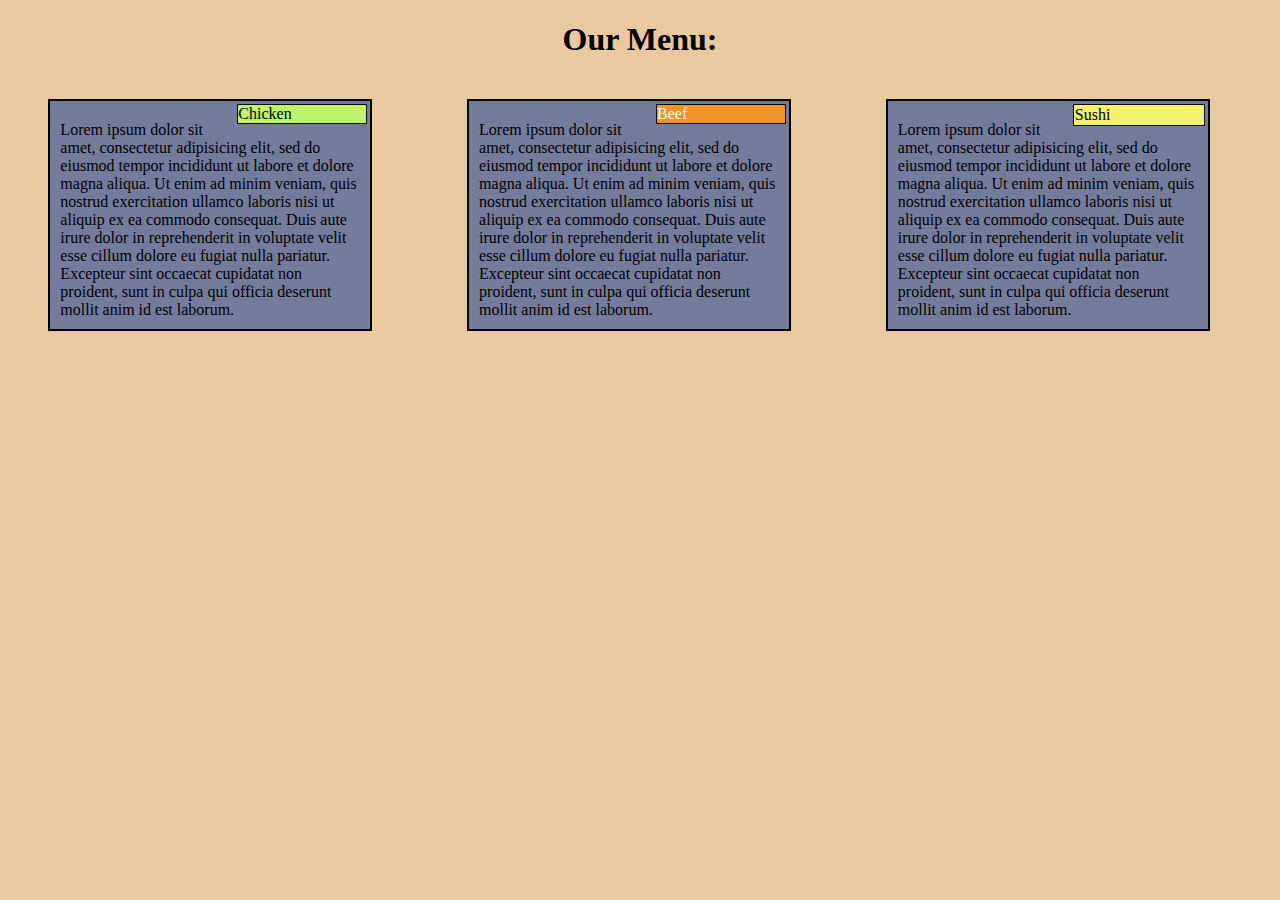
<file: index.html>
<!DOCTYPE html>
<html>
<head>
	<meta charset="utf-8">
	<mata name="viewport" content="width=device-width, initial-scale=1.0">
	<title>Module2-Solution</title>
	<link rel="stylesheet" href="./style.css">

<style type="text/css"> 
div {
	
	margin: 1px;
	padding: 1px solid black;
	background-color: #747C9B;

}
</style>
</head>
<body>
<h1>Our Menu:</h1>
<div class="row ">
	<div class="column col-lg-3 col-md-5 col-sm-11"><p1>Chicken</p1>
		<div class="text">Lorem ipsum dolor sit amet, consectetur adipisicing elit, sed do eiusmod
	tempor incididunt ut labore et dolore magna aliqua. Ut enim ad minim veniam,
	quis nostrud exercitation ullamco laboris nisi ut aliquip ex ea commodo
	consequat. Duis aute irure dolor in reprehenderit in voluptate velit esse
	cillum dolore eu fugiat nulla pariatur. Excepteur sint occaecat cupidatat non
	proident, sunt in culpa qui officia deserunt mollit anim id est laborum.</div></div>
	

	<div class="column col-lg-3 col-md-5 col-sm-11"><p2>Beef</p2>		
		<div class="text">Lorem ipsum dolor sit amet, consectetur adipisicing elit, sed do eiusmod
	tempor incididunt ut labore et dolore magna aliqua. Ut enim ad minim veniam,
	quis nostrud exercitation ullamco laboris nisi ut aliquip ex ea commodo
	consequat. Duis aute irure dolor in reprehenderit in voluptate velit esse
	cillum dolore eu fugiat nulla pariatur. Excepteur sint occaecat cupidatat non
	proident, sunt in culpa qui officia deserunt mollit anim id est laborum.</div></div>
	

	<div class="column col-lg-3 col-md-11 col-sm-11"><p3>Sushi</p3>	
		<div class="text">Lorem ipsum dolor sit amet, consectetur adipisicing elit, sed do eiusmod
	tempor incididunt ut labore et dolore magna aliqua. Ut enim ad minim veniam,
	quis nostrud exercitation ullamco laboris nisi ut aliquip ex ea commodo
	consequat. Duis aute irure dolor in reprehenderit in voluptate velit esse
	cillum dolore eu fugiat nulla pariatur. Excepteur sint occaecat cupidatat non
	proident, sunt in culpa qui officia deserunt mollit anim id est laborum.</div></div>
	
</div>
</body>
</html>
</file>
<file: style.css>
body {
	background-color: #E9C99F;
	margin: 0;
	padding: 0;

	box-sizing: border-box;

}

h1 {
	text-orientation: center;
	color: solid rgb(198, 15, 15);
	margin-bottom: 15px;
	text-align: center;
}



.row {
	width: 100%;
	border-color: red;
	
	
}

.text {
	margin-top: 20px;
	margin-right: 10px;
	margin-left: 10px;
	margin-bottom: 10px;

	
}
.column {
		 
	 height: auto ;
    border: 2px solid black;
 		margin: 2% 3.7%;
       background-color: #747C9B;
     
}



div>p1 {
	float: right;
	background-color: #BDF36D;
	position: relative;
	width: 40%;
	height: 30%;
	border: 1px solid black;
	margin: 3px;
	padding: 1px solid black;
}

div>p2 {
	float: right;
	background-color: #F09329;
	position: relative;
	width: 40%;
	height: 30%;
	color: solid white;
	border: 1px solid black;
	margin: 3px;
	padding: 1px solid black;
	color: white;
}

div>p3 {
	float: right;
	background-color: #F3F36D;
	position: relative;
	width: 40%;
	height: 30%;
	border: 1px solid black;
	margin: 3px;
	padding: 1px;

}





@media (min-width: 992px) {

	.col-lg-1,
	.col-lg-2,
	.col-lg-3,
	.col-lg-4,
	.col-lg-5,
	.col-lg-6,
	.col-lg-7,
	.col-lg-8,
	.col-lg-9,
	.col-lg-10,
	.col-lg-11,
	.col-lg-12 {
		float: left;
		
	}

	.col-lg-1 {
		width: 8.33%;
	}

	.col-lg-2 {
		width: 16.66%;
	}

	.col-lg-3 {
		width: 25%;
	}

	.col-lg-4 {
		width: 33.33%;
	}

	.col-lg-5 {
		width: 41.66%;
	}

	.col-lg-6 {
		width: 50%;
	}

	.col-lg-7 {
		width: 58.33%;
	}

	.col-lg-8 {
		width: 66.66%;
	}

	.col-lg-9 {
		width: 74.99%;
	}

	.col-lg-10 {
		width: 83.33%;
	}

	.col-lg-11 {
		width: 91.66%;
	}

	.col-lg-12 {
		width: 100%;
	}

}

@media (min-width: 768px) and (max-width: 991px) {

	.col-md-1,
	.col-md-2,
	.col-md-3,
	.col-md-4,
	.col-md-5,
	.col-md-6,
	.col-md-7,
	.col-md-8,
	.col-md-9,
	.col-md-10,
	.col-md-11,
	.col-md-12 {
		float: left;
		
	}

	.col-md-1 {
		width: 8.33%;
	}

	.col-md-2 {
		width: 16.66%;
	}

	.col-md-3 {
		width: 25%;
	}

	.col-md-4 {
		width: 33.33%;
	}

	.col-md-5 {
		width: 41.66%;
	}

	.col-md-6 {
		width: 50%;
	}

	.col-md-7 {
		width: 58.33%;
	}

	.col-md-8 {
		width: 66.66%;
	}

	.col-md-9 {
		width: 74.99%;
	}

	.col-md-10 {
		width: 83.33%;
	}

	.col-md-11 {
		width: 91.66%;
	}

	.col-md-12 {
		width: 100%;
	}

}

@media (max-width: 767px) {

	.col-sm-1,
	.col-sm-2,
	.col-sm-3,
	.col-sm-4,
	.col-smsm-5,
	.col-smsm-6,
	.col-smsm-7,
	.col-sm-8,
	.col-sm-9,
	.col-sm-10,
	.col-sm-11,
	.col-sm-12 {
		float: left;
		
	}

	.col-sm-1 {
		width: 8.33%;
	}

	.col-sm-2 {
		width: 16.66%;
	}

	.col-sm-3 {
		width: 25%;
	}

	.col-sm-4 {
		width: 33.33%;
	}

	.col-sm-5 {
		width: 41.66%;
	}

	.col-sm-6 {
		width: 50%;
	}

	.col-sm-7 {
		width: 58.33%;
	}

	.col-sm-8 {
		width: 66.66%;
	}

	.col-sm-9 {
		width: 74.99%;
	}

	.col-sm-10 {
		width: 83.33%;
	}

	.col-sm-11 {
		width: 91.66%;
	}

	.col-sm-12 {
		width: 100%;
	}

}
</file>
